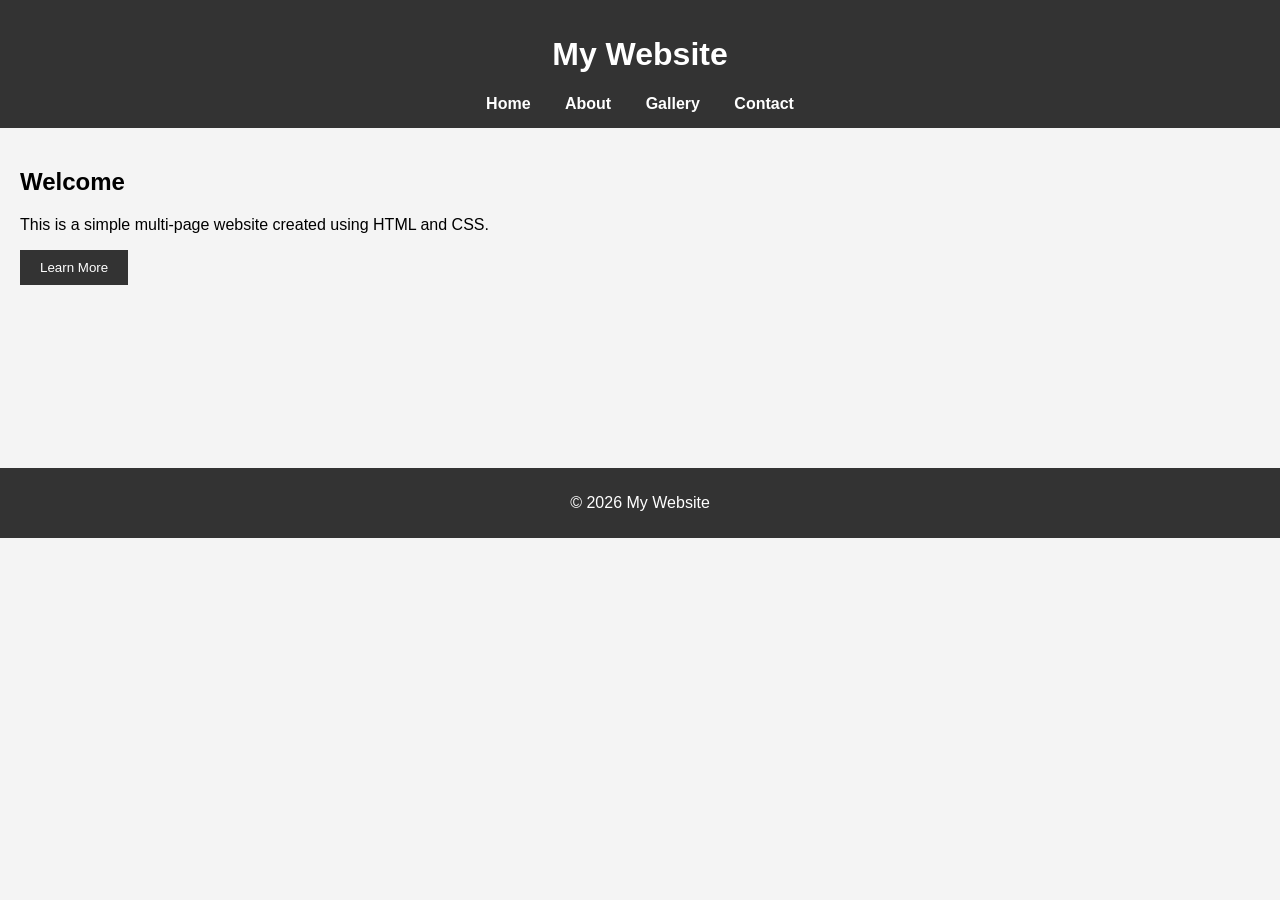
<file: index.html>
<!DOCTYPE html>
<html lang="en">
<head>
  <meta charset="UTF-8">
  <title>My Website - Home</title>
  <link rel="stylesheet" href="styles.css">
</head>
<body>
<header>
  <h1>My Website</h1>
  <nav>
    <a href="index.html">Home</a>
    <a href="about.html">About</a>
    <a href="gallery.html">Gallery</a>
    <a href="contact.html">Contact</a>
  </nav>
</header>

<main>
  <h2>Welcome</h2>
  <p>This is a simple multi-page website created using HTML and CSS.</p>
  <button>Learn More</button>
</main>

<footer>
  <p>© 2026 My Website</p>
</footer>
</body>
</html>
</file>
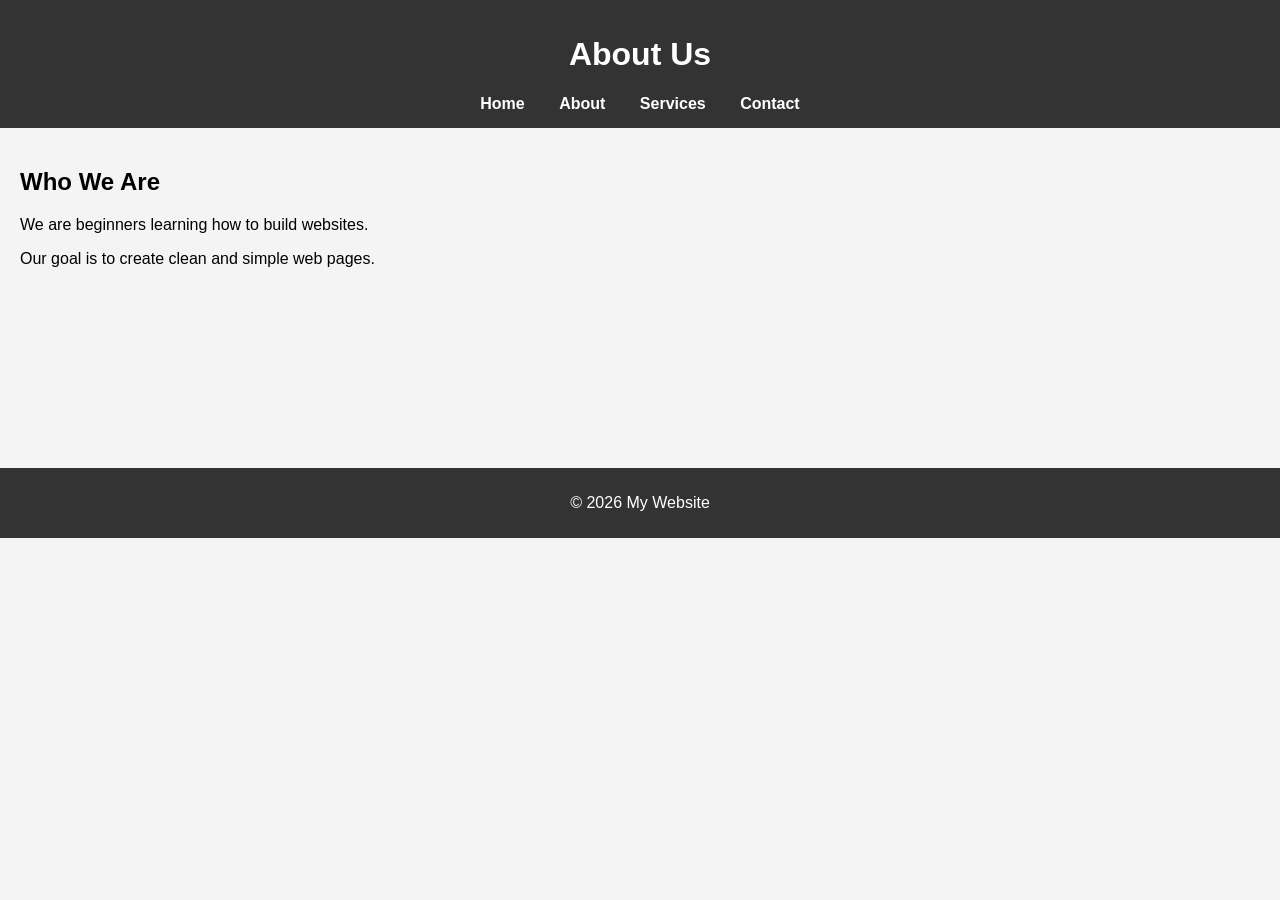
<file: about.html>
<!DOCTYPE html>
<html lang="en">
<head>
  <meta charset="UTF-8">
  <title>My Website - About</title>
  <link rel="stylesheet" href="styles.css">
</head>
<body>
<header>
  <h1>About Us</h1>
  <nav>
    <a href="index.html">Home</a>
    <a href="about.html">About</a>
    <a href="services.html">Services</a>
    <a href="contact.html">Contact</a>
  </nav>
</header>

<main>
  <h2>Who We Are</h2>
  <p>We are beginners learning how to build websites.</p>
  <p>Our goal is to create clean and simple web pages.</p>
</main>

<footer>
  <p>© 2026 My Website</p>
</footer>
</body>
</html>
</file>
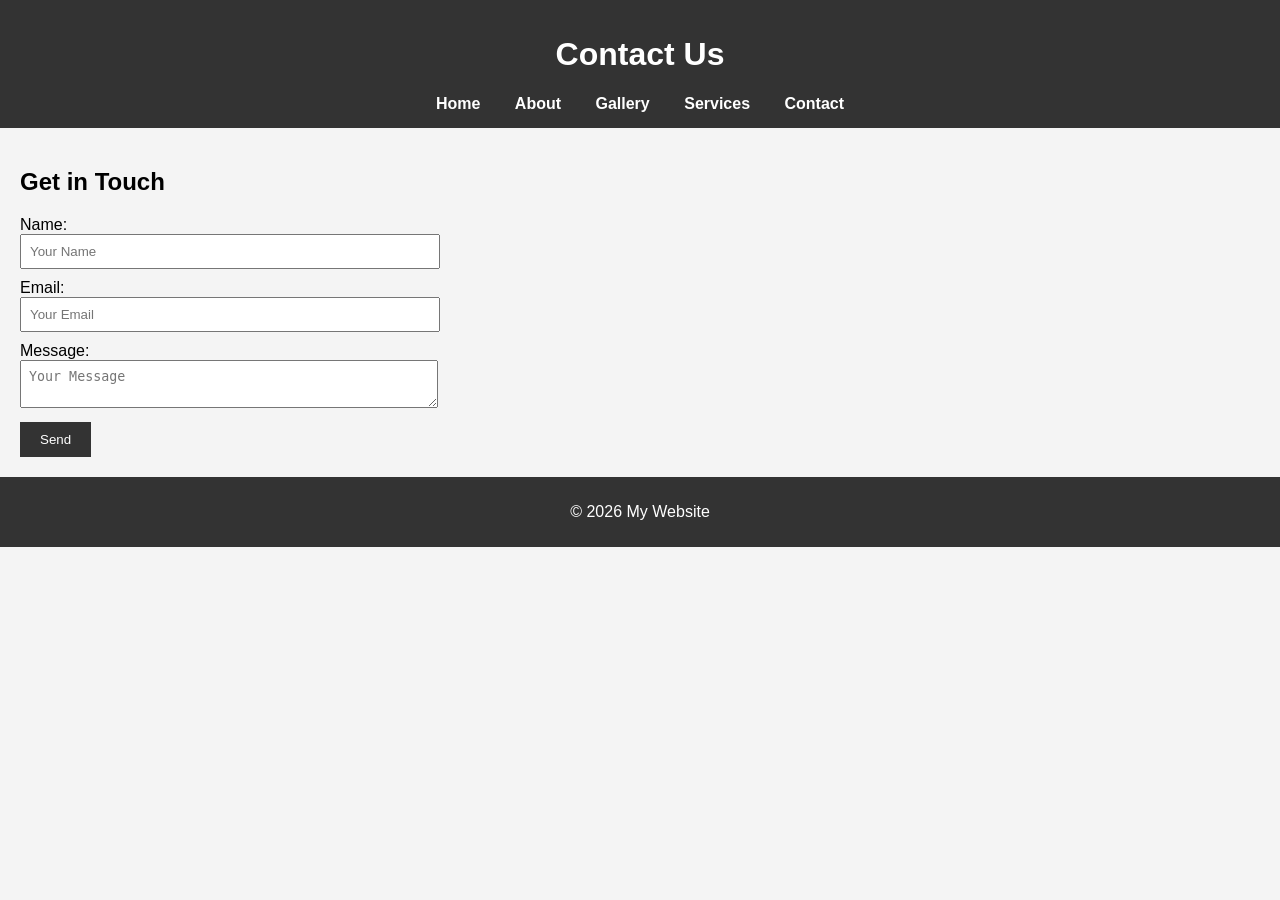
<file: contact.html>
<!DOCTYPE html>
<html lang="en">
<head>
  <meta charset="UTF-8">
  <title>My Website - Contact</title>
  <link rel="stylesheet" href="styles.css">
</head>
<body>
<header>
  <h1>Contact Us</h1>
  <nav>
    <a href="index.html">Home</a>
    <a href="about.html">About</a>
    <a href="gallery.html">Gallery</a>
    <a href="services.html">Services</a>
    <a href="contact.html">Contact</a>
  </nav>
</header>

<main>
  <h2>Get in Touch</h2>
  <form>
    <label>Name:</label>
    <input type="text" placeholder="Your Name" required>

    <label>Email:</label>
    <input type="email" placeholder="Your Email" required>

    <label>Message:</label>
    <textarea placeholder="Your Message"></textarea>

    <button type="submit">Send</button>
  </form>
</main>

<footer>
  <p>© 2026 My Website</p>
</footer>
</body>
</html>
</file>
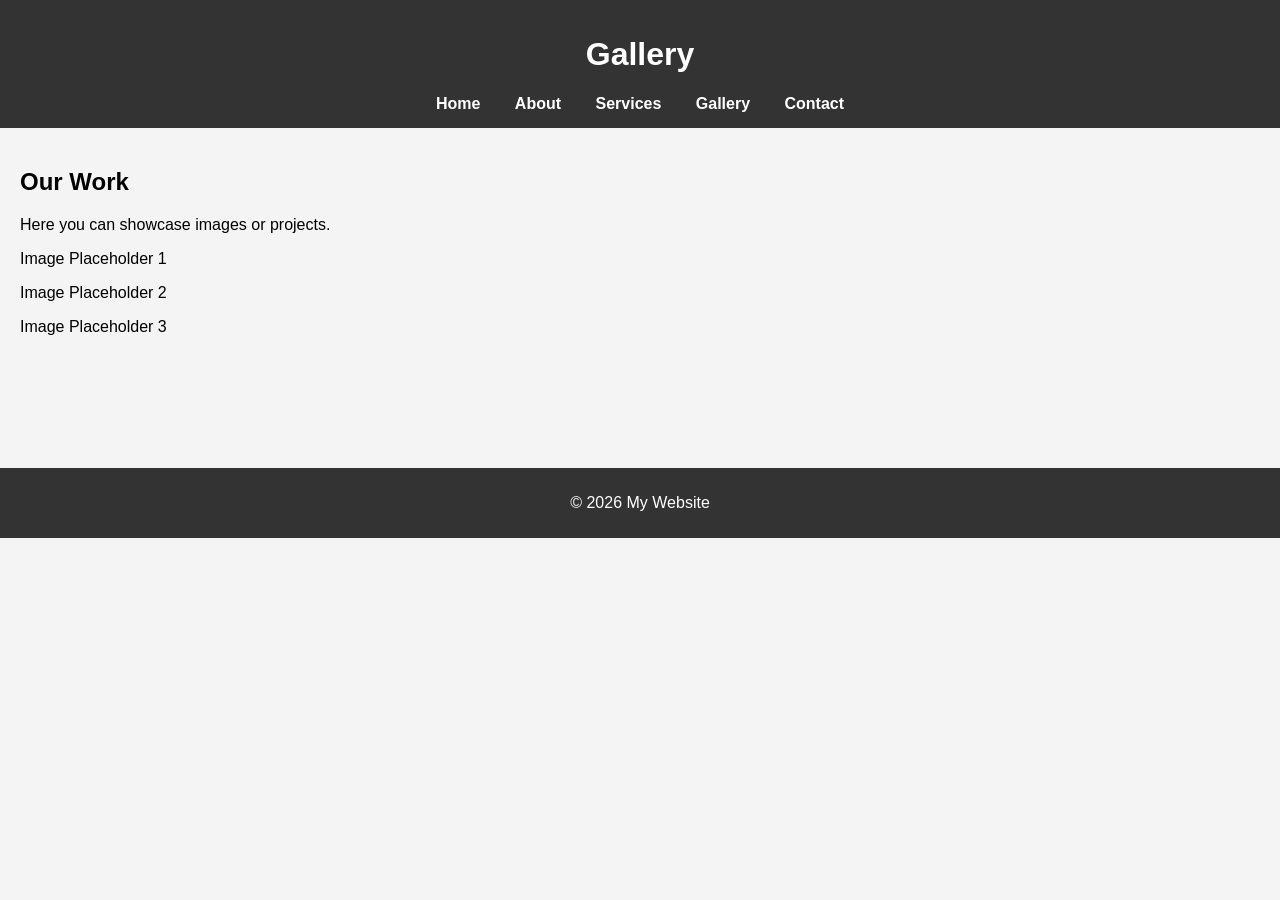
<file: gallery.html>
<!DOCTYPE html>
<html lang="en">
<head>
  <meta charset="UTF-8">
  <title>My Website - Gallery</title>
  <link rel="stylesheet" href="styles.css">
</head>
<body>
<header>
  <h1>Gallery</h1>
  <nav>
    <a href="index.html">Home</a>
    <a href="about.html">About</a>
    <a href="services.html">Services</a>
    <a href="gallery.html">Gallery</a>
    <a href="contact.html">Contact</a>
  </nav>
</header>

<main>
  <h2>Our Work</h2>
  <p>Here you can showcase images or projects.</p>
  <div class="gallery">
    <p>Image Placeholder 1</p>
    <p>Image Placeholder 2</p>
    <p>Image Placeholder 3</p>
  </div>
</main>

<footer>
  <p>© 2026 My Website</p>
</footer>
</body>
</html>
</file>
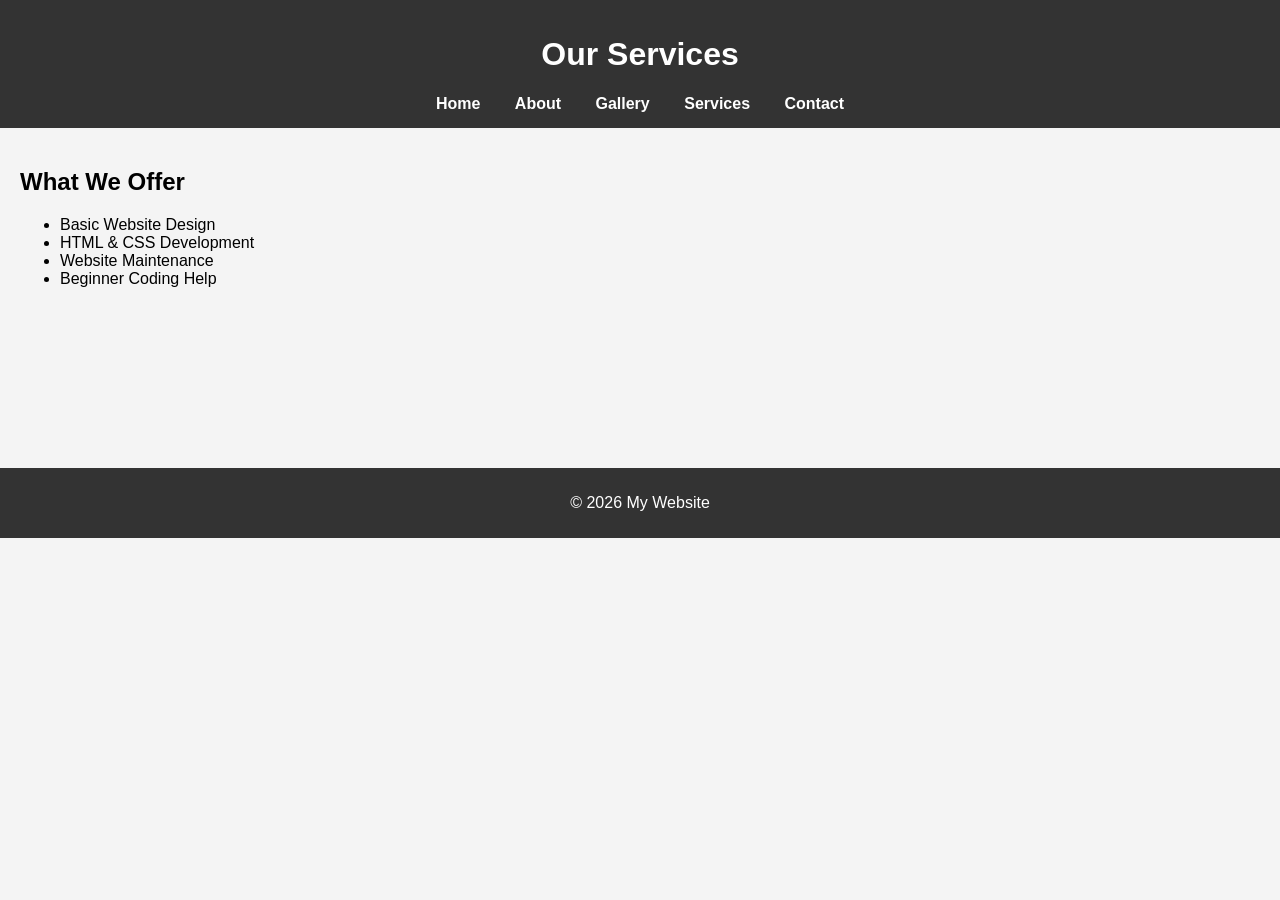
<file: services.html>
<!DOCTYPE html>
<html lang="en">
<head>
  <meta charset="UTF-8">
  <title>My Website - Services</title>
  <link rel="stylesheet" href="styles.css">
</head>
<body>
<header>
  <h1>Our Services</h1>
  <nav>
    <a href="index.html">Home</a>
    <a href="about.html">About</a>
    <a href="gallery.html">Gallery</a>
    <a href="services.html">Services</a>
    <a href="contact.html">Contact</a>
  </nav>
</header>

<main>
  <h2>What We Offer</h2>
  <ul>
    <li>Basic Website Design</li>
    <li>HTML & CSS Development</li>
    <li>Website Maintenance</li>
    <li>Beginner Coding Help</li>
  </ul>
</main>

<footer>
  <p>© 2026 My Website</p>
</footer>
</body>
</html>
</file>
<file: styles.css>
body {
  font-family: Arial, sans-serif;
  margin: 0;
  background-color: #f4f4f4;
}

header {
  background-color: #333;
  color: white;
  padding: 15px;
  text-align: center;
}

nav a {
  color: white;
  margin: 0 15px;
  text-decoration: none;
  font-weight: bold;
}

nav a:hover {
  text-decoration: underline;
}

main {
  padding: 20px;
  min-height: 300px;
}

button {
  background-color: #333;
  color: white;
  border: none;
  padding: 10px 20px;
  cursor: pointer;
}

button:hover {
  background-color: #555;
}

form {
  max-width: 400px;
}

input, textarea {
  width: 100%;
  padding: 8px;
  margin-bottom: 10px;
}

footer {
  background-color: #333;
  color: white;
  text-align: center;
  padding: 10px;
}
</file>
